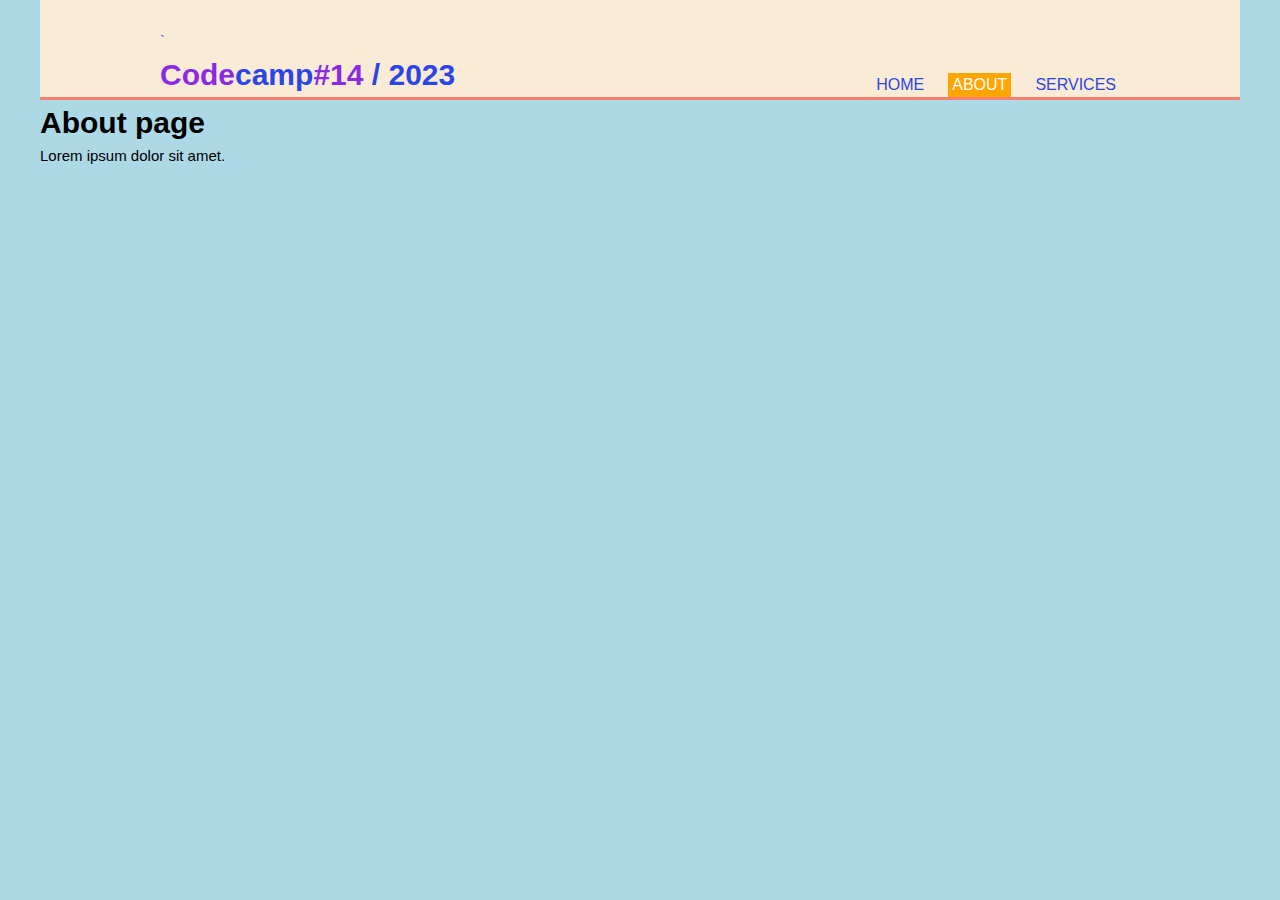
<file: about.html>
<!DOCTYPE html>
<html lang="en">
<head>
    <meta charset="UTF-8">
    <meta name="viewport" content="width=device-width, initial-scale=1.0">
    <link rel="stylesheet" href="./styles.css">
    <title>About page</title>
</head>
<body>
    <header>
        <div class="container">
          <div class="branding">` 
            <h1><span>Code</span>camp<span>#14</span> / 2023</h1>
          </div>
          <nav>
            <ul>
              <li><a href="index.html">Home</a></li>
              <li class="current"><a href="#">About</a></li>
              <li><a href="./services.html">Services</a></li>
            </ul>
          </nav>
        </div>
      </header>
      <h1>About page</h1>
      <p>Lorem ipsum dolor sit amet.</p>
</body>
</html>
</file>
<file: styles.css>
/* Global */
*{
    box-sizing: border-box;
    margin: 0;
    padding: 0;
}

ul{
    list-style: none;
}

a{
    text-decoration: none;
}

html{
    font-family: Arial, Helvetica, sans-serif;
    font-size: 15px;
    line-height: 1.5;
}

body{
    max-width: 1200px;
    min-height: 100vh;
    margin: auto;
    background-color: lightblue;
}

.container {
    display: flex;
    margin: 0 auto;
    width:80%;
}

/* Header */

header .container{
    justify-content: space-between;
}

header{
    background-color: antiquewhite;
    color: rgb(43, 70, 226);
    min-height: 100px;
    display: flex;
    align-items: flex-end; /* ดัน header ลงมาข้างล่าง */
    border-bottom: 3px solid salmon; /* ขีดเส้นใต้ */
}

header nav{
    display: flex;
    align-items: flex-end; /* ดึง Navลงมา */
}

header ul {
    display: flex;
    gap: 20px;
}

header a {
    text-transform: uppercase;
    font-size: 16px;
    color: inherit;
    padding-inline: 4px;
}

header a:hover{
    color: aquamarine;
    font-weight: 800;
}

header span{
    color: blueviolet;
}

header .current {
    background-color: orange;
    color: white;
}

/* Showcase Hero */

.showcase {
    display: flex;
    min-height: 400px;
    background-image: url("https://picsum.photos/id/2/1500/500/?blur=4");
    background-size: cover;
    color: white;
    align-items: center;
    
}

.showcase .container{
    flex-direction: column;
    justify-content: center;
    text-align: center;
}

.showcase h1 {
    font-size: 7vw;
}

.showcase p{
    font-size: 20px;
    color: deeppink;
    padding-inline: 10%;
}

/* newsletter */

.newsletter {
    padding: 15px;
    display: flex;
    border: 1px solid;
    background-color: bisque;
    align-items: center;
}

.newsletter .container{
   justify-content: space-between;
}

.newsletter h1{
    color: rgb(179, 36, 205);
}

.newsletter input[type=email]{
    width: 250px;
    font-size: 20px;
    padding: 4px 8px;
    border-radius: 8px;
    border: none;
}

.newsletter button{
    font-size: 20px;
    padding: 4px 8px;
    color: white;
    background-color: orange;
    border: none;
    border-radius: 4px;
    transition: all 0.5s;
}

.newsletter button:hover{
    transform: scale(1.2);
}

 /* Feature Boxes  */
.boxes{
    margin-top: 20px;
}
.boxes .container{
    justify-content: space-between;
}

.boxes img {
    height: 120px;
}

.boxes .box {
    text-align: center;
    padding: 12px;
}

/* footer */
footer{
    width: 100%;
    height: 60px;
    background-color: antiquewhite;
    color: black;
    display: grid;
    place-items: center;
}
/* Responsive */

@media(max-width: 800px){
    .container {
        width: 100%;
    }

    header .container {
        flex-direction: column;
        align-items: center;
        justify-content: center;
        margin-bottom: 10px;
    }

    .newsletter .container {
        flex-direction: column;
        align-items: center;
        justify-content: center;
    }

    .newsletter form{
        width: 80%;
        display: flex;
        flex-direction: column;
        gap: 1rem;
    }
    .newsletter input[type=email]{
        width: 100%;
    }

    .boxes .container {
        flex-direction: column;
        align-items: center;
        justify-content: center;
    }

    footer{
        position: relative
    }

}
</file>
